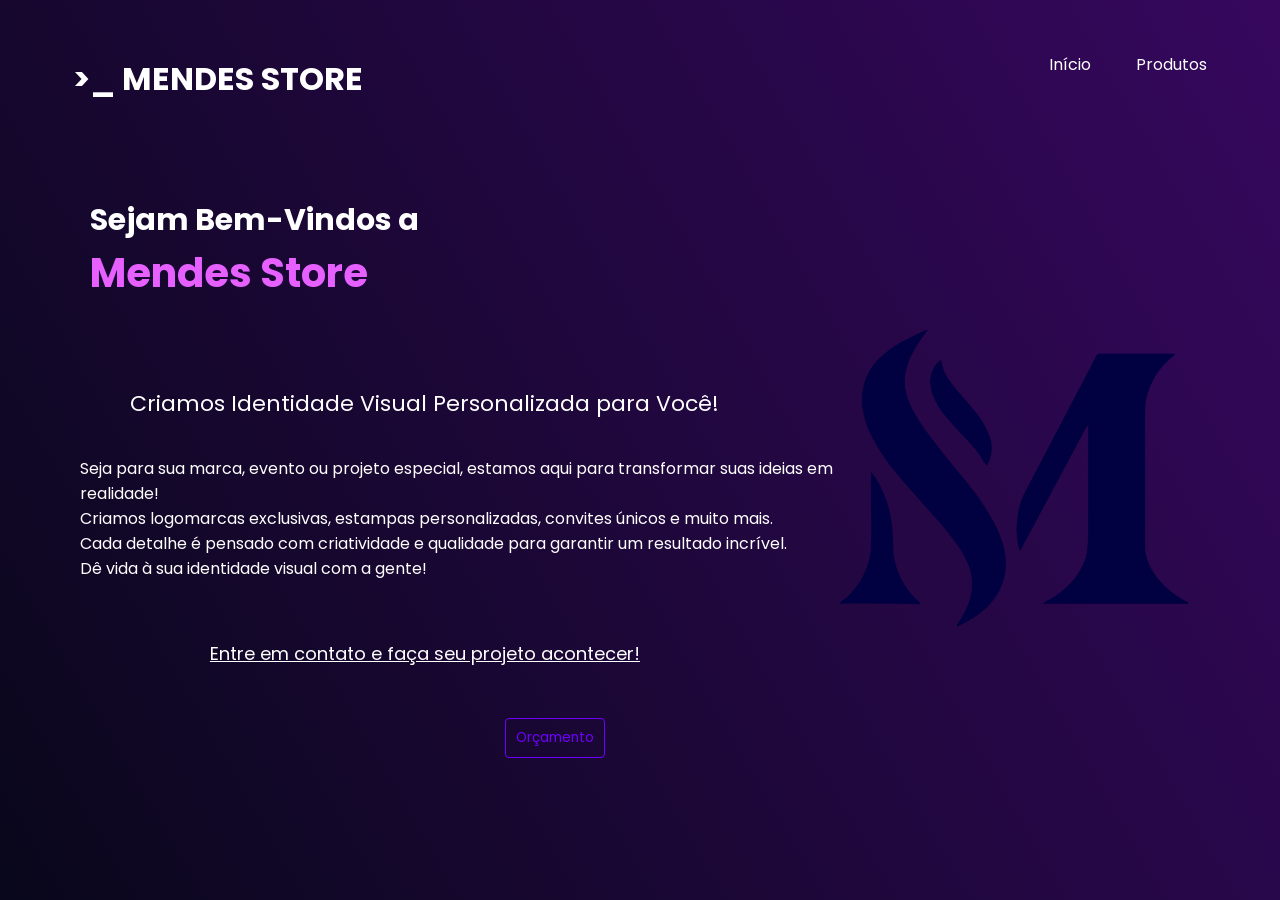
<file: index.html>
<!DOCTYPE html>
<html lang="pt-br">

<head>
    <meta charset="UTF-8">
    <meta name="viewport" content="width=device-width, initial-scale=1.0">
    <title>Mendes Store</title>
    <link rel="stylesheet" href="./config_pag1.css">
    <link rel="stylesheet" href="./config_pag1_telas.css">
</head>

<body>
    <header>
        <div class="header-logo">
            <h1>>_ MENDES STORE</h1>
        </div>
    
        <ul class="nav">
            <li><a href="./index.html">Início</a></li>
            <li><a href="./produtos.html">Produtos</a></li>
        </ul>

    </header>

    <section class="MSG">
        <div class="main-text">
            <h1>Sejam Bem-Vindos a <br><span>Mendes Store</span></h1>
                <p class="p1">Criamos Identidade Visual Personalizada para Você!</p>
                <p class="p2">Seja para sua marca, evento ou projeto especial, estamos aqui para transformar suas ideias em realidade!
                    <br>Criamos logomarcas exclusivas, estampas personalizadas, convites únicos e muito mais.
                    <br>Cada detalhe é pensado com criatividade e qualidade para garantir um resultado incrível.
                    <br>Dê vida à sua identidade visual com a gente!</p>
                <p class="p3"><u>Entre em contato e faça seu projeto acontecer!</u></p></h1>
            <a href="https://wa.me/qr/LYII2DH35VN6K1"><button class="ct_btn">Orçamento</button></a>
        </div>
        <img src="./logo store.png" alt="logo" class="logo_principal">

    </section>
    
</body>

</html>
</file>
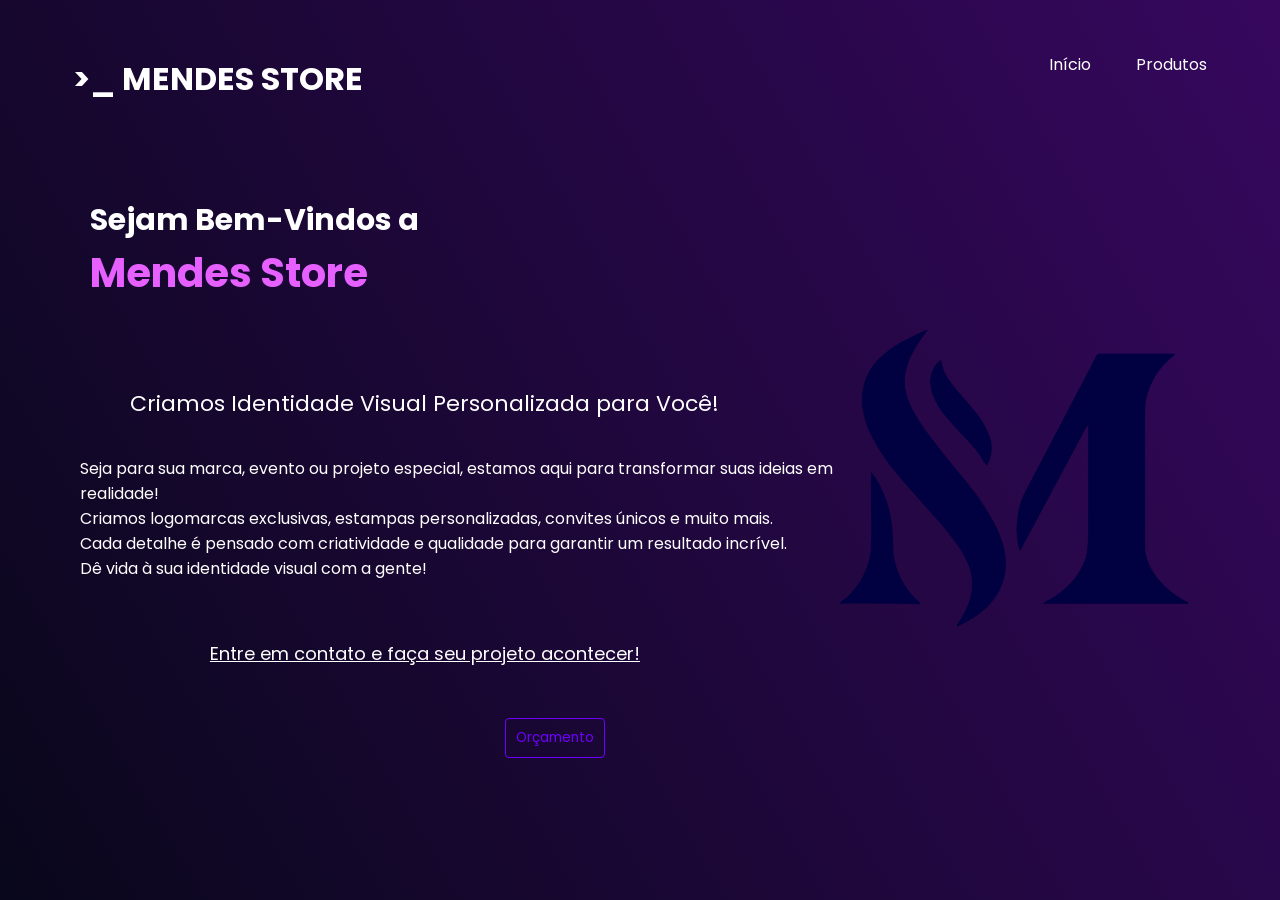
<file: Paginas/index.html>
<!DOCTYPE html>
<html lang="pt-br">

<head>
    <meta charset="UTF-8">
    <meta name="viewport" content="width=device-width, initial-scale=1.0">
    <title>Mendes Store</title>
    <link rel="stylesheet" href="../Configuração/config_pag1.css">
    <link rel="stylesheet" href="../Configuração/config_pag1_telas.css">
</head>

<body>
    <header>
        <div class="header-logo">
            <h1>>_ MENDES STORE</h1>
        </div>
    
        <ul class="nav">
            <li><a href="./index.html">Início</a></li>
            <li><a href="./produtos.html">Produtos</a></li>
        </ul>

    </header>

    <section class="MSG">
        <div class="main-text">
            <h1>Sejam Bem-Vindos a <br><span>Mendes Store</span></h1>
                <p class="p1">Criamos Identidade Visual Personalizada para Você!</p>
                <p class="p2">Seja para sua marca, evento ou projeto especial, estamos aqui para transformar suas ideias em realidade!
                    <br>Criamos logomarcas exclusivas, estampas personalizadas, convites únicos e muito mais.
                    <br>Cada detalhe é pensado com criatividade e qualidade para garantir um resultado incrível.
                    <br>Dê vida à sua identidade visual com a gente!</p>
                <p class="p3"><u>Entre em contato e faça seu projeto acontecer!</u></p></h1>
            <a href="https://wa.me/qr/LYII2DH35VN6K1"><button class="ct_btn">Orçamento</button></a>
        </div>
        <img src="../Imagens/logo store.png" alt="logo" class="logo_principal">

    </section>
    
</body>

</html>
</file>
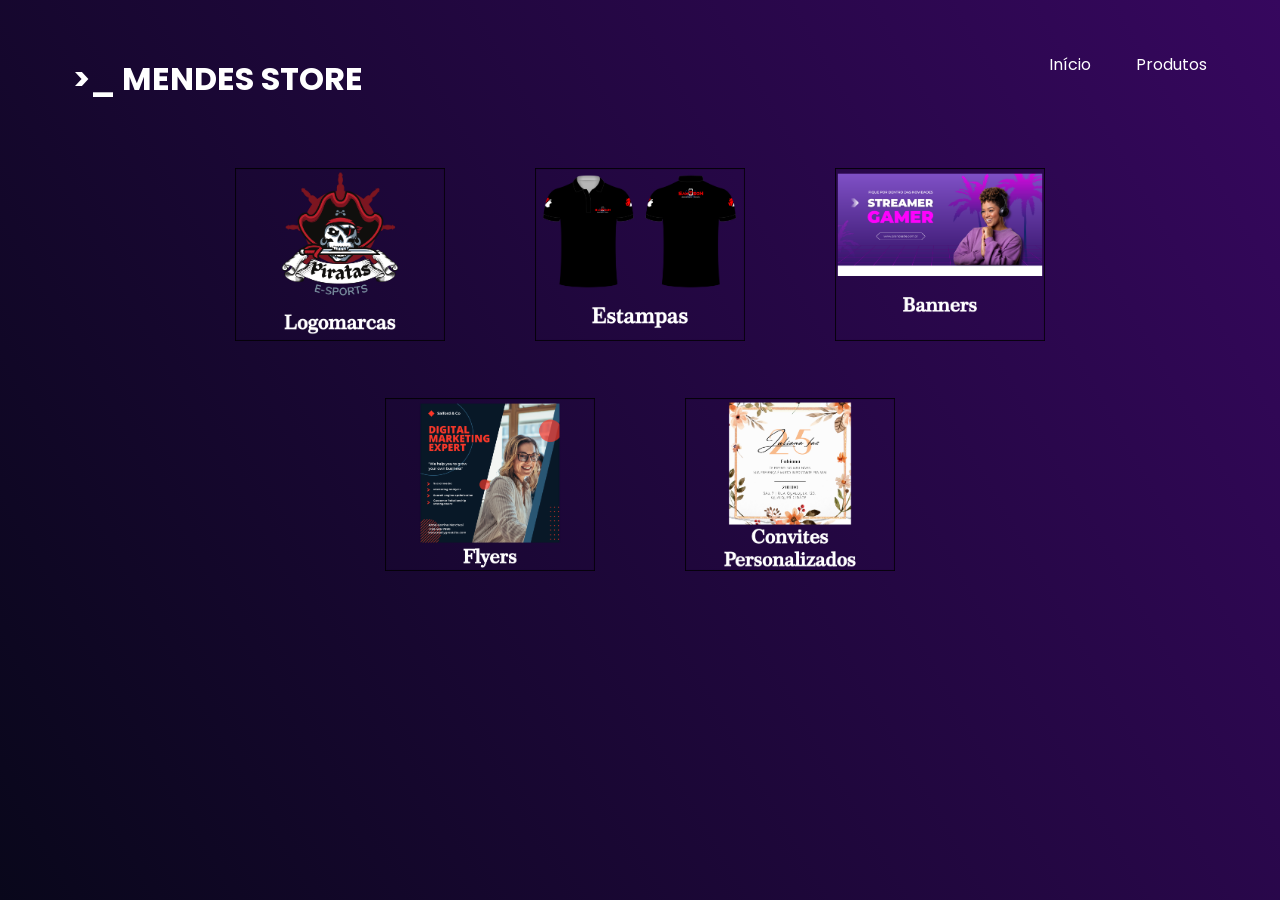
<file: produtos.html>
<!DOCTYPE html>
<html lang="pt-br">

<head>
    <meta charset="UTF-8">
    <meta name="viewport" content="width=device-width, initial-scale=1.0">
    <title>Mendes Store</title>
    <link rel="stylesheet" href="./config_pag2.css">
    <link rel="stylesheet" href="./config_pag2_telas.css">
</head>

<body>
    <header>
        <div class="header-logo">
            <a href="./index.html"><h1>>_ MENDES STORE</h1></a>
        </div>
    
        <ul class="nav">
            <li><a href="./index.html">Início</a></li>
            <li><a href="./produtos.html">Produtos</a></li>
        </ul>

    </header>

    <header2>
        <section>
            <div class="gp1">
                <a href="https://mpago.la/1N72zQX"><img src="./logomarca.png" alt="logomarca" class="produtos1"></a>
                <a href="https://mpago.la/2dtjdax"><img src="./estampa.png" alt="estampa" class="produtos1"></a>
                <a href="https://mpago.la/26bgWHh"><img src="./banner.png" alt="banner" class="produtos2"></a>
            </div>
            <div class="gp2">
                <a href="https://mpago.la/24bRcC8"><img src="./flyer.png" alt="flyer" class="produtos1"></a>
                <a href="https://mpago.la/1cQrXmQ"><img src="./convite.png" alt="convite" class="produtos1"></a>
            </div>
        </section>
    </header2>
</body>

</html>
</file>
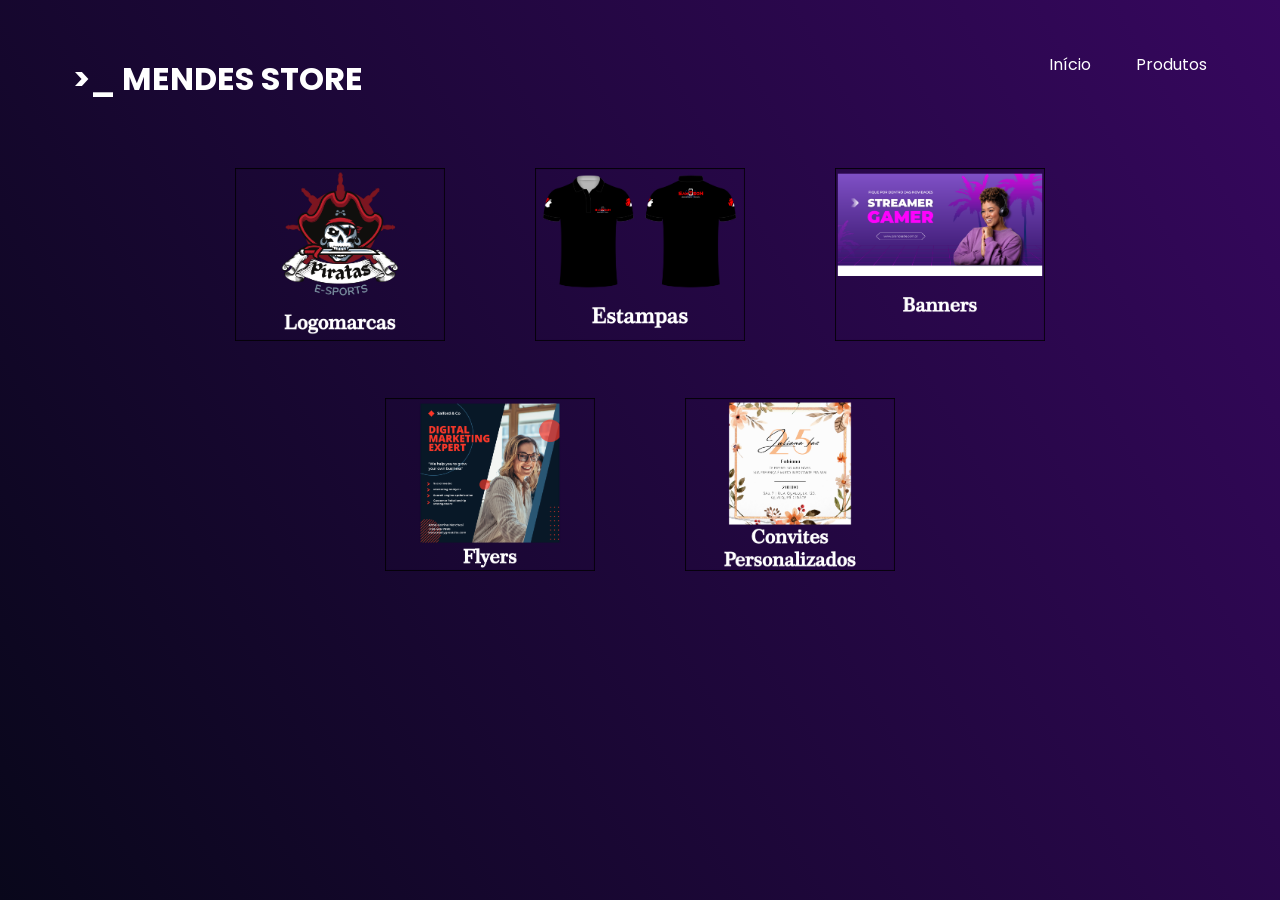
<file: Paginas/produtos.html>
<!DOCTYPE html>
<html lang="pt-br">

<head>
    <meta charset="UTF-8">
    <meta name="viewport" content="width=device-width, initial-scale=1.0">
    <title>Mendes Store</title>
    <link rel="stylesheet" href="../Configuração/config_pag2.css">
    <link rel="stylesheet" href="../Configuração/config_pag2_telas.css">
</head>

<body>
    <header>
        <div class="header-logo">
            <a href="./index.html"><h1>>_ MENDES STORE</h1></a>
        </div>
    
        <ul class="nav">
            <li><a href="./index.html">Início</a></li>
            <li><a href="./produtos.html">Produtos</a></li>
        </ul>

    </header>

    <header2>
        <section>
            <div class="gp1">
                <a href="https://mpago.la/1N72zQX"><img src="../Imagens/logomarca.png" alt="logomarca" class="produtos1"></a>
                <a href="https://mpago.la/2dtjdax"><img src="../Imagens/estampa.png" alt="estampa" class="produtos1"></a>
                <a href="https://mpago.la/26bgWHh"><img src="../Imagens/banner.png" alt="banner" class="produtos2"></a>
            </div>
            <div class="gp2">
                <a href="https://mpago.la/24bRcC8"><img src="../Imagens/flyer.png" alt="flyer" class="produtos1"></a>
                <a href="https://mpago.la/1cQrXmQ"><img src="../Imagens/convite.png" alt="convite" class="produtos1"></a>
            </div>
        </section>
    </header2>
</body>

</html>
</file>
<file: config_pag1.css>
@import url('https://fonts.googleapis.com/css2?family=Poppins:ital,wght@0,100;0,200;0,300;0,400;0,500;0,600;0,700;0,800;0,900;1,100;1,200;1,300;1,400;1,500;1,600;1,700;1,800;1,900&display=swap');
* {
    margin: 0;
    padding: 0;
    box-sizing: border-box;
    color: white;
    font-family: "Poppins", serif; /* FONTE DO DOCUMENTO */
}

/* -----------------------------------------COR DE FUNDO---------------------------------------------- */

body{
    background: linear-gradient(240deg, #36075e, #09071b);
    height: 100vh;
    text-align: left;
    padding: 10px;
}

/* --------------------------------------------------------------------------------------------------- */

/* ---------------------------------------TITULO MENDES STORE----------------------------------------- */

header {
    display: flex;
    justify-content: space-between;
    align-items: center;
    padding: 15px 5%;
}

.header-logo {
    display: flex;
    align-items: center;
    margin-top: 30px;
}

/* ---------------------------------------------------------------------------------------------------- */

/* -------------------------------------BARRA DE NAVEGAÇÃO--------------------------------------------- */

.nav {
    display: flex;
    justify-content: right;
    list-style: none;
    gap: 5vh;
}

.nav>li>a {
    margin-left: 0px;
    transition: 0.2 ease-in-out;
    text-decoration: none;
    color: white;
    font-size: 16px;
    display: inline;
}

.nav>li>a:hover {
    color: #ad00c4;
    cursor: pointer;
    transition: 0.2 ease-in-out;
}

/* ---------------------------------------------------------------------------------------------------- */

/* -------------------------------------IMAGEM PRINCIPAL----------------------------------------------- */

.logo_principal {
    height: 300px;
    width: auto;
    margin-right: 80px;
}

/* ---------------------------------------------------------------------------------------------------- */

/* -------------------------------------TEXTOS--------------------------------------------------------- */

.MSG {
    display: flex;
    justify-content:center;
    align-items: center;
    height: 80vh;
}

.MSG h1 {
    height: 20vh;
    margin-left: 80px;
    font-size: 30px;
}

.MSG h1 span {
    color: #e560ff;
    font-size: 40px;
}

.p1 {
    display: flex;
    justify-content: center;
    align-items: center;
    height: 50px;
    font-size: 22px;
}

.p2 {
    display: flex;
    justify-content: right;
    align-items: center;
    height: 20vh;
    font-size: 16px;
    margin-left: 70px;
}

.p3 {
    display: flex;
    justify-content: center;
    align-items: center;
    height: 10vh;
    font-size: 18px;
}

/* ---------------------------------------------------------------------------------------------------- */

/* -------------------------------------BOTÂO---------------------------------------------------------- */

.ct_btn {
    background-color: #09071b00;
    border: #6f00ff 1px solid;
    border-radius: 4px;
    color: #6f00ff;
    width: 100px;
    height: 40px;
    transition: 0.2s ease-in-out;
    margin-left: 55vh;
    margin-top: 20px;
}

.ct_btn:hover {
    cursor: pointer;
    background-color: #ad00c4;
    color: white
}

/* ---------------------------------------------------------------------------------------------------- */


@media (max-width: 768px) {
    
    
}
</file>
<file: config_pag1_telas.css>
/* -------------------------------------TELAS MENOR 450 Pixels----------------------------------------- */

@media (max-width: 450px) {

    /* --------------------------------------------PAGINA 1 ------------------------------------------------ */  
    
        /* Barra de navegação */
        .nav {
            display: block;
            margin-top: 20px;
        }  
    
    /* ---------------------------------------------------------------------------------------------------- */
    
        /* Título */
        .header-logo {
            font-size: 11px;
            margin-left: 0px;
            margin-top: 0;
        }
    
    /* ---------------------------------------------------------------------------------------------------- */
    
        /* Layout das mensagens */
        .MSG {
            display: flex;
            flex-direction: column;
            align-items: center;
            text-align: center;
        }
    
        .MSG h1 {
            font-size: 18px;
            margin: 20px 0;
            margin-top: 40px
        }
    
        .MSG h1 span {
            font-size: 20px;
            color: #e560ff;
        }
    
    /* Ajustar textos */
        .p1 {
            margin-top: -80px;
            font-size: 12px;
            text-align: center;
        }
        
         .p2, .p3 {
            font-size: 12px;
            margin: 5px 0;
            text-align: center;
        }
    
    /* ---------------------------------------------------------------------------------------------------- */
    
        /* Imagem Principal */
        .logo_principal {
            height: 120px;
            margin: 0 auto;
            display: block;
        }
    
    /* ---------------------------------------------------------------------------------------------------- */
    
        /* Botão */
        .ct_btn {
            margin: 20px auto;
            width: 100px;
            height: 40px;
            text-align: center;
        }
    
    /* ---------------------------------------------------------------------------------------------------- */  

}
</file>
<file: Configuração/config_pag1.css>
@import url('https://fonts.googleapis.com/css2?family=Poppins:ital,wght@0,100;0,200;0,300;0,400;0,500;0,600;0,700;0,800;0,900;1,100;1,200;1,300;1,400;1,500;1,600;1,700;1,800;1,900&display=swap');
* {
    margin: 0;
    padding: 0;
    box-sizing: border-box;
    color: white;
    font-family: "Poppins", serif; /* FONTE DO DOCUMENTO */
}

/* -----------------------------------------COR DE FUNDO---------------------------------------------- */

body{
    background: linear-gradient(240deg, #36075e, #09071b);
    height: 100vh;
    text-align: left;
    padding: 10px;
}

/* --------------------------------------------------------------------------------------------------- */

/* ---------------------------------------TITULO MENDES STORE----------------------------------------- */

header {
    display: flex;
    justify-content: space-between;
    align-items: center;
    padding: 15px 5%;
}

.header-logo {
    display: flex;
    align-items: center;
    margin-top: 30px;
}

/* ---------------------------------------------------------------------------------------------------- */

/* -------------------------------------BARRA DE NAVEGAÇÃO--------------------------------------------- */

.nav {
    display: flex;
    justify-content: right;
    list-style: none;
    gap: 5vh;
}

.nav>li>a {
    margin-left: 0px;
    transition: 0.2 ease-in-out;
    text-decoration: none;
    color: white;
    font-size: 16px;
    display: inline;
}

.nav>li>a:hover {
    color: #ad00c4;
    cursor: pointer;
    transition: 0.2 ease-in-out;
}

/* ---------------------------------------------------------------------------------------------------- */

/* -------------------------------------IMAGEM PRINCIPAL----------------------------------------------- */

.logo_principal {
    height: 300px;
    width: auto;
    margin-right: 80px;
}

/* ---------------------------------------------------------------------------------------------------- */

/* -------------------------------------TEXTOS--------------------------------------------------------- */

.MSG {
    display: flex;
    justify-content:center;
    align-items: center;
    height: 80vh;
}

.MSG h1 {
    height: 20vh;
    margin-left: 80px;
    font-size: 30px;
}

.MSG h1 span {
    color: #e560ff;
    font-size: 40px;
}

.p1 {
    display: flex;
    justify-content: center;
    align-items: center;
    height: 50px;
    font-size: 22px;
}

.p2 {
    display: flex;
    justify-content: right;
    align-items: center;
    height: 20vh;
    font-size: 16px;
    margin-left: 70px;
}

.p3 {
    display: flex;
    justify-content: center;
    align-items: center;
    height: 10vh;
    font-size: 18px;
}

/* ---------------------------------------------------------------------------------------------------- */

/* -------------------------------------BOTÂO---------------------------------------------------------- */

.ct_btn {
    background-color: #09071b00;
    border: #6f00ff 1px solid;
    border-radius: 4px;
    color: #6f00ff;
    width: 100px;
    height: 40px;
    transition: 0.2s ease-in-out;
    margin-left: 55vh;
    margin-top: 20px;
}

.ct_btn:hover {
    cursor: pointer;
    background-color: #ad00c4;
    color: white
}

/* ---------------------------------------------------------------------------------------------------- */
</file>
<file: Configuração/config_pag1_telas.css>
/* -------------------------------------TELAS MENOR 450 Pixels----------------------------------------- */

@media (max-width: 450px) {

    /* --------------------------------------------PAGINA 1 ------------------------------------------------ */  
    
        /* Barra de navegação */
        .nav {
            display: block;
            margin-top: 20px;
        }  
    
    /* ---------------------------------------------------------------------------------------------------- */
    
        /* Título */
        .header-logo {
            font-size: 11px;
            margin-left: 0px;
            margin-top: 0;
        }
    
    /* ---------------------------------------------------------------------------------------------------- */
    
        /* Layout das mensagens */
        .MSG {
            display: flex;
            flex-direction: column;
            align-items: center;
            text-align: center;
        }
    
        .MSG h1 {
            font-size: 18px;
            margin: 20px 0;
            margin-top: 40px
        }
    
        .MSG h1 span {
            font-size: 20px;
            color: #e560ff;
        }
    
    /* Ajustar textos */
        .p1 {
            margin-top: -80px;
            font-size: 12px;
            text-align: center;
        }
        
         .p2, .p3 {
            font-size: 12px;
            margin: 5px 0;
            text-align: center;
        }
    
    /* ---------------------------------------------------------------------------------------------------- */
    
        /* Imagem Principal */
        .logo_principal {
            height: 120px;
            margin: 0 auto;
            display: block;
        }
    
    /* ---------------------------------------------------------------------------------------------------- */
    
        /* Botão */
        .ct_btn {
            margin: 20px auto;
            width: 100px;
            height: 40px;
            text-align: center;
        }
    
    /* ---------------------------------------------------------------------------------------------------- */  

}
</file>
<file: config_pag2.css>
@import url('https://fonts.googleapis.com/css2?family=Poppins:ital,wght@0,100;0,200;0,300;0,400;0,500;0,600;0,700;0,800;0,900;1,100;1,200;1,300;1,400;1,500;1,600;1,700;1,800;1,900&display=swap');
* {
    margin: 0;
    padding: 0;
    box-sizing: border-box;
    color: white;
    font-family: "Poppins", serif; /* FONTE DO DOCUMENTO */
}

/* -----------------------------------------COR DE FUNDO---------------------------------------------- */

body{
    background: linear-gradient(240deg, #36075e, #09071b);
    height: 100vh;
    text-align: left;
    padding: 10px;
    flex-direction: column;
    align-items: center;
    justify-content: center;
}

/* --------------------------------------------------------------------------------------------------- */

/* ---------------------------------------TITULO MENDES STORE----------------------------------------- */

header {
    display: flex;
    justify-content: space-between;
    align-items: center;
    padding: 15px 5%;
}

.header-logo {
    display: flex;
    align-items: center;
    margin-top: 30px;
}

.header-logo a {
    text-decoration: none;
}

/* ---------------------------------------------------------------------------------------------------- */

/* ---------------------------------------BARRA DE NAVEGAÇÃO------------------------------------------- */

.nav {
    display: flex;
    justify-content: right;
    list-style: none;
    gap: 5vh;
}

.nav>li>a {
    margin-left: 0px;
    transition: 0.2 ease-in-out;
    text-decoration: none;
    color: white;
    font-size: 16px;
    display: inline;
}

.nav>li>a:hover {
    color: #ad00c4;
    cursor: pointer;
    transition: 0.2 ease-in-out;
}

/* ---------------------------------------------------------------------------------------------------- */

/* -------------------------------------------PRODUTOS------------------------------------------------- */

.produtos1 {
    height: auto;
    max-width: 210px;
}

.produtos2 {
    height: auto;
    max-width: 210px;
}

.gp1 {
    display: flex;
    gap: 90px;
    justify-content: center;
    margin-top: 50px;
}

.gp2 {
    display: flex;
    gap: 90px;
    justify-content: center;
    margin-top: 50px;
}

/* ---------------------------------------------------------------------------------------------------- */
</file>
<file: config_pag2_telas.css>
/* -------------------------------------TELAS MENOR 450 Pixels----------------------------------------- */

@media (max-width: 450px) {

/* --------------------------------------------PAGINA 2------------------------------------------------ */  

    /* BARRA DE NAVEGAÇÃO */
     .nav {
        display: block;
        margin-top: 20px;
    }

/* ---------------------------------------------------------------------------------------------------- */    

    /* TITULO */
     .header-logo {
        font-size: 11px;
        margin-left: 0px;
        margin-top: 0;
    }
     .header-logo a {
        text-decoration: none;
    }

/* ---------------------------------------------------------------------------------------------------- */  

    /* PRODUTOS */
     .gp1 {
        display: block;
        margin-left: 100px;
    }

    .gp2 {
        display: block;
        margin-left: 100px;
        margin-top: 2px;
    }

    .produtos1 {
        height: auto;
        max-width: 150px;
        margin-bottom: 10px;
    }
    
    .produtos2 {
        height: auto;
        max-width: 150px;
        margin-bottom: 10px;
    }

/* ---------------------------------------------------------------------------------------------------- */

}
</file>
<file: Configuração/config_pag2.css>
@import url('https://fonts.googleapis.com/css2?family=Poppins:ital,wght@0,100;0,200;0,300;0,400;0,500;0,600;0,700;0,800;0,900;1,100;1,200;1,300;1,400;1,500;1,600;1,700;1,800;1,900&display=swap');
* {
    margin: 0;
    padding: 0;
    box-sizing: border-box;
    color: white;
    font-family: "Poppins", serif; /* FONTE DO DOCUMENTO */
}

/* -----------------------------------------COR DE FUNDO---------------------------------------------- */

body{
    background: linear-gradient(240deg, #36075e, #09071b);
    height: 100vh;
    text-align: left;
    padding: 10px;
    flex-direction: column;
    align-items: center;
    justify-content: center;
}

/* --------------------------------------------------------------------------------------------------- */

/* ---------------------------------------TITULO MENDES STORE----------------------------------------- */

header {
    display: flex;
    justify-content: space-between;
    align-items: center;
    padding: 15px 5%;
}

.header-logo {
    display: flex;
    align-items: center;
    margin-top: 30px;
}

.header-logo a {
    text-decoration: none;
}

/* ---------------------------------------------------------------------------------------------------- */

/* ---------------------------------------BARRA DE NAVEGAÇÃO------------------------------------------- */

.nav {
    display: flex;
    justify-content: right;
    list-style: none;
    gap: 5vh;
}

.nav>li>a {
    margin-left: 0px;
    transition: 0.2 ease-in-out;
    text-decoration: none;
    color: white;
    font-size: 16px;
    display: inline;
}

.nav>li>a:hover {
    color: #ad00c4;
    cursor: pointer;
    transition: 0.2 ease-in-out;
}

/* ---------------------------------------------------------------------------------------------------- */

/* -------------------------------------------PRODUTOS------------------------------------------------- */

.produtos1 {
    height: auto;
    max-width: 210px;
}

.produtos2 {
    height: auto;
    max-width: 210px;
}

.gp1 {
    display: flex;
    gap: 90px;
    justify-content: center;
    margin-top: 50px;
}

.gp2 {
    display: flex;
    gap: 90px;
    justify-content: center;
    margin-top: 50px;
}

/* ---------------------------------------------------------------------------------------------------- */
</file>
<file: Configuração/config_pag2_telas.css>
/* -------------------------------------TELAS MENOR 450 Pixels----------------------------------------- */

@media (max-width: 450px) {

/* --------------------------------------------PAGINA 2------------------------------------------------ */  

    /* BARRA DE NAVEGAÇÃO */
     .nav {
        display: block;
        margin-top: 20px;
    }

/* ---------------------------------------------------------------------------------------------------- */    

    /* TITULO */
     .header-logo {
        font-size: 11px;
        margin-left: 0px;
        margin-top: 0;
    }
     .header-logo a {
        text-decoration: none;
    }

/* ---------------------------------------------------------------------------------------------------- */  

    /* PRODUTOS */
     .gp1 {
        display: block;
        margin-left: 100px;
    }

    .gp2 {
        display: block;
        margin-left: 100px;
        margin-top: 2px;
    }

    .produtos1 {
        height: auto;
        max-width: 150px;
        margin-bottom: 10px;
    }
    
    .produtos2 {
        height: auto;
        max-width: 150px;
        margin-bottom: 10px;
    }

/* ---------------------------------------------------------------------------------------------------- */

}
</file>
